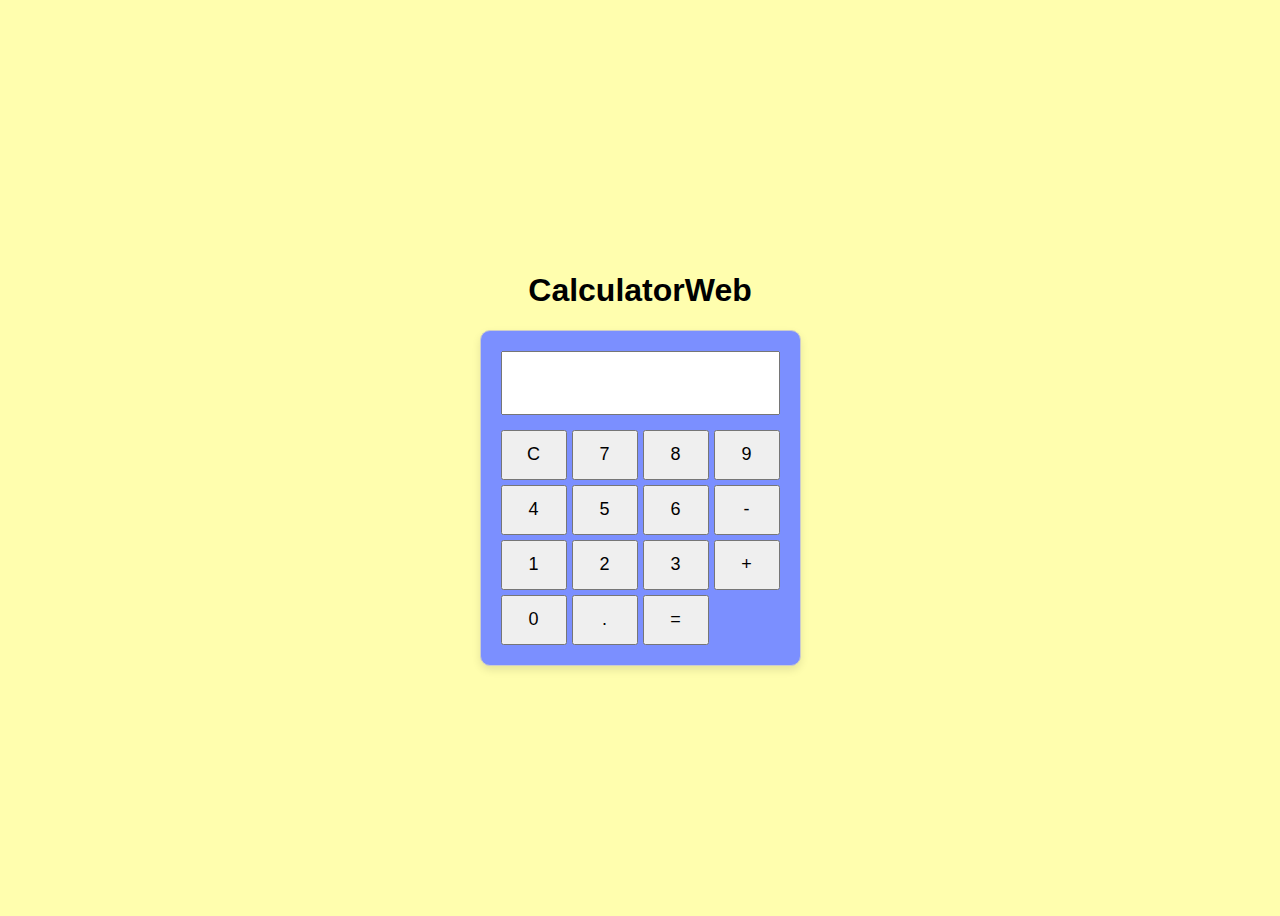
<file: index.html>
<!DOCTYPE html>
<html lang="en">
<head>
    <meta charset="UTF-8">
    <meta name="viewport" content="width=device-width, initial-scale=1.0">
    <title>Calculator</title>
    <link href="./style.css" rel="stylesheet">
    <script defer src="./script.js"></script>
</head>
<body bgcolor="black">
    <center>
        <h1 class="main_name">CalculatorWeb</h1>
        <div class="calculator">
            <input type="text" id="display" readonly />
            <button onclick="clearDisplay()">C</button>
            <button onclick="appendValue('7')">7</button>
            <button onclick="appendValue('8')">8</button>
            <button onclick="appendValue('9')">9</button>
            <button onclick="appendValue('4')">4</button>
            <button onclick="appendValue('5')">5</button>
            <button onclick="appendValue('6')">6</button>
            <button onclick="appendValue('-')">-</button>
            <button onclick="appendValue('1')">1</button>
            <button onclick="appendValue('2')">2</button>
            <button onclick="appendValue('3')">3</button>
            <button onclick="appendValue('+')">+</button>
            <button onclick="appendValue('0')">0</button>
            <button onclick="appendValue('.')">.</button>
            <button onclick="checkCode()">=</button>
          </div>
    </center>
    
    
</body>
</html>
</file>
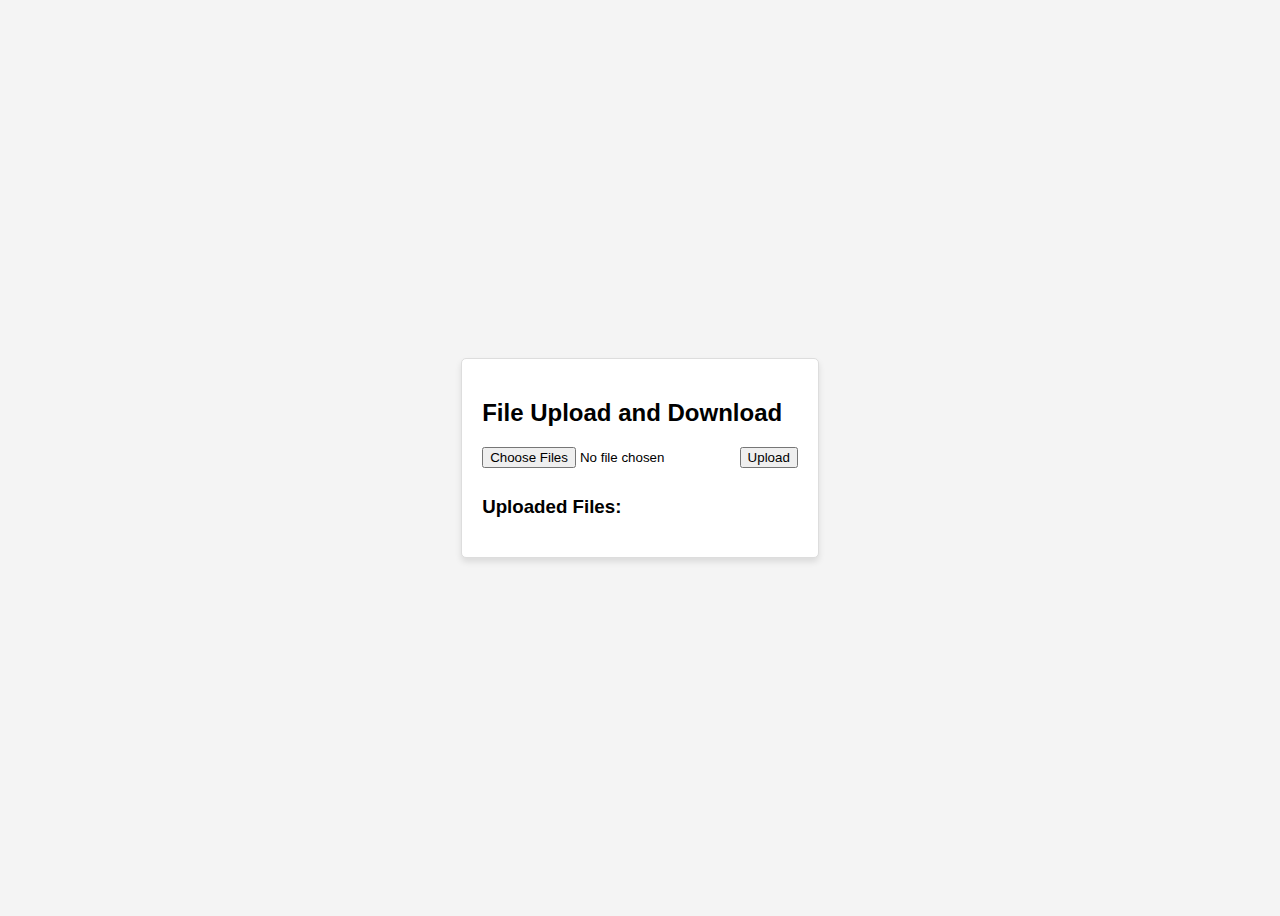
<file: secret.html>
<!DOCTYPE html>
<html lang="en">
<head>
    <meta charset="UTF-8">
    <meta name="viewport" content="width=device-width, initial-scale=1.0">
    <title>Storage</title>
    <link rel="stylesheet" href="./style_storage.css">
    <script defer src="./script_storage.js"></script>
</head>
<body>
    <div class="container">
        <h2>File Upload and Download</h2>
        <input type="file" id="fileInput" multiple />
        <button onclick="uploadFiles()">Upload</button>
        <h3>Uploaded Files:</h3>
        <ul id="fileList"></ul>
      </div>
    
</body>
</html>
</file>
<file: style.css>
body {
    display: flex;
    justify-content: center;
    align-items: center;
    height: 100vh;
    background-color: #fffeae;
    font-family: Arial, sans-serif;
  }

  .calculator {
    display: grid;
    grid-template-columns: repeat(4, 1fr);
    gap: 5px;
    border: 1px solid #ccc;
    padding: 20px;
    border-radius: 10px;
    background: rgb(123, 143, 255);
    box-shadow: 0 4px 8px rgba(0, 0, 0, 0.1);
  }

  input[type="text"] {
    grid-column: span 4;
    height: 50px;
    font-size: 20px;
    margin-bottom: 10px;
    padding: 5px;
    text-align: right;
  }

  button {
    height: 50px;
    font-size: 18px;
    cursor: pointer;
  }

  @media (max-width: 600px) {
    .calculator {
      width: 90%;
      padding: 10px;
    }

    input[type="text"] {
      height: 40px;
      font-size: 18px;
    }

    button {
      height: 40px;
      font-size: 16px;
    }
  }

  .main_name{
    font-family: 'Franklin Gothic Medium', 'Arial Narrow', Arial, sans-serif;
    
  }
</file>
<file: style_storage.css>
body {
    font-family: Arial, sans-serif;
    display: flex;
    flex-direction: column;
    align-items: center;
    justify-content: center;
    height: 100vh;
    background-color: #f4f4f4;
  }
  .container {
    padding: 20px;
    border: 1px solid #ddd;
    border-radius: 5px;
    background: #fff;
    box-shadow: 0 4px 6px rgba(0, 0, 0, 0.1);
  }
  input[type="file"] {
    margin-bottom: 10px;
  }
  ul {
    list-style: none;
    padding: 0;
  }
  li {
    margin: 5px 0;
  }
</file>
